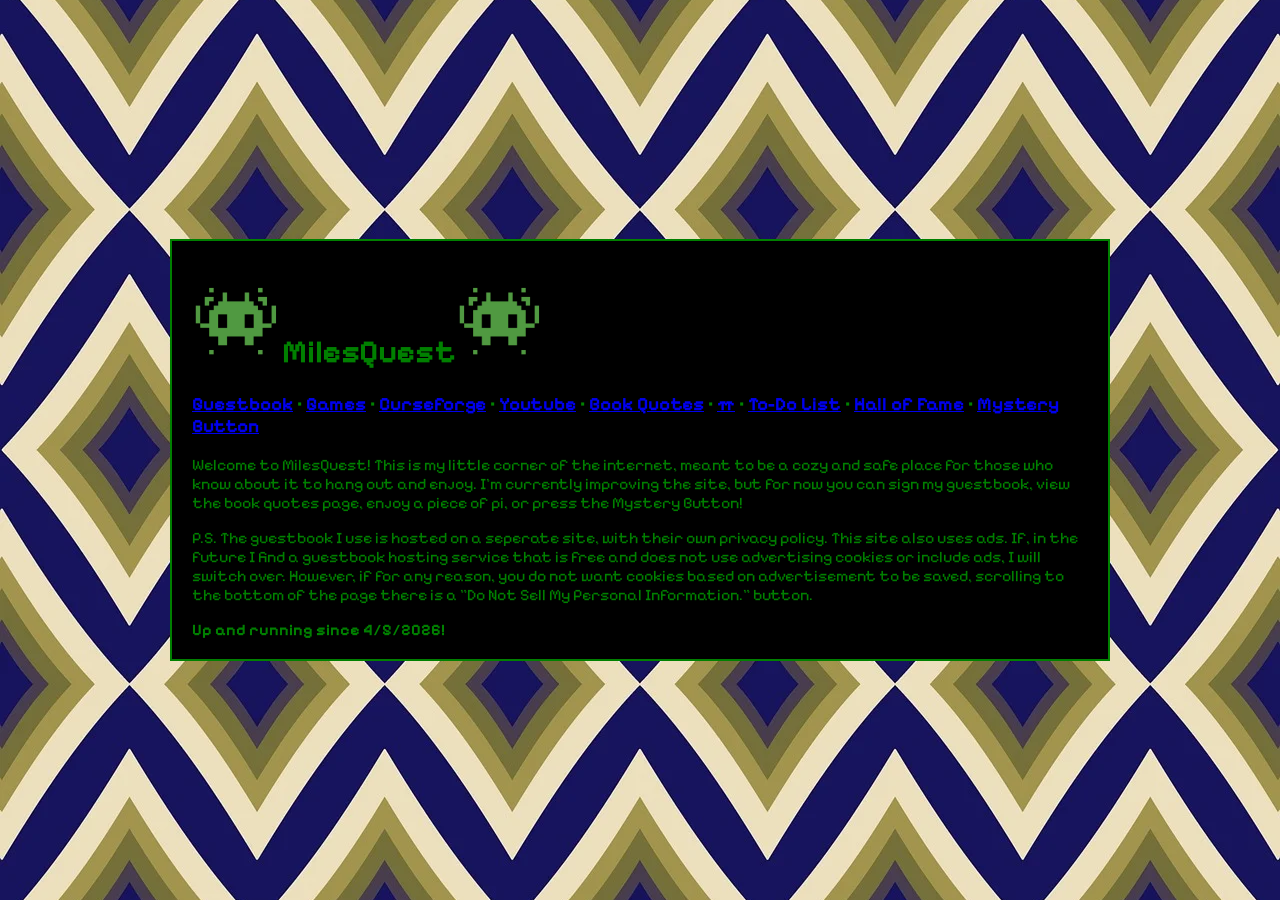
<file: index.html>
<!DOCTYPE html>
<html>
<head>
    
    <meta charset="UTF-8">
    <meta name="viewport" content="width=device-width, initial-scale=1.0">
    
    <title>MilesQuest</title>
    <meta name="description" content="MilesQuest is a vintage personal site inspired by early 2000's aesthetic.">

    
    <!--These are links to verify my website with search consoles, allowing me to pop up in search results. The First One is Google, the second is Bing.-->
    <meta name="google-site-verification" content="losODmqUd4JdYMLj30gapfRuPDynTlsu4PXMvpu8j-0" />
    <!-- OUTDATED VERIFIER: <meta name="msvalidate.01" content="B0A2B654978D29EE6D3F6E72AE6031C0" /> -->
    
    <link rel="stylesheet" href="/style.css">
    <link rel="icon" type="image/png" href="/images/Favicon.png">
    <link rel="apple-touch-icon" sizes = "180x180" href="/images/Favicon.png">
    <link rel="canonical" href="https://milesquest.github.io/" />
    
</head>

<body class="default">
    <div class="text-box-1">
      
        <h1><img width="10%" height="10%" src="/images/Favicon.png">MilesQuest<img width ="10%" height =10%; src="images/Favicon.png"></h1>
        <h3>
        
        <a href="http://users3.smartgb.com/g/g.php?a=s&i=g36-41000-65">Guestbook</a>
        •
        <a href="https://milesquest.itch.io/">Games</a>
        •
        <a href="https://www.curseforge.com/members/milesquest/projects">Curseforge</a>
        •
        <a href="https://www.youtube.com/@miles-quest">Youtube</a>
        •
        <a href="/pages/bookquotes.html">Book Quotes</a>
        •
        <a href="/pages/pi.html">π</a>
        •
        <a href="/pages/todo.html">To-Do List</a>
        •
        <a href="/pages/halloffame.html">Hall of Fame</a>
        •
        <a href="/pages/smile-dog.html">Mystery Button</a>
  
        </h3>
          
        <p>Welcome to MilesQuest! This is my little corner of the internet, meant to be a cozy and safe place for those who know about it to hang out and enjoy. I'm currently improving the site, but for now you can sign my guestbook, view the book quotes page, enjoy a piece of pi, or press the Mystery Button! </p>
        
        <p>P.S. The guestbook I use is hosted on a seperate site, with their own privacy policy. This site also uses ads. If, in the future I find a guestbook hosting service that is free and does not use advertising cookies or include ads, I will switch over. However, if for any reason, you do not want cookies based on advertisement to be saved, scrolling to the bottom of the page there is a "Do Not Sell My Personal Information." button.</p>
        
        <footer><b>Up and running since 4/5/2026!</b></footer>
        
    </div>
</body>
</html>
</file>
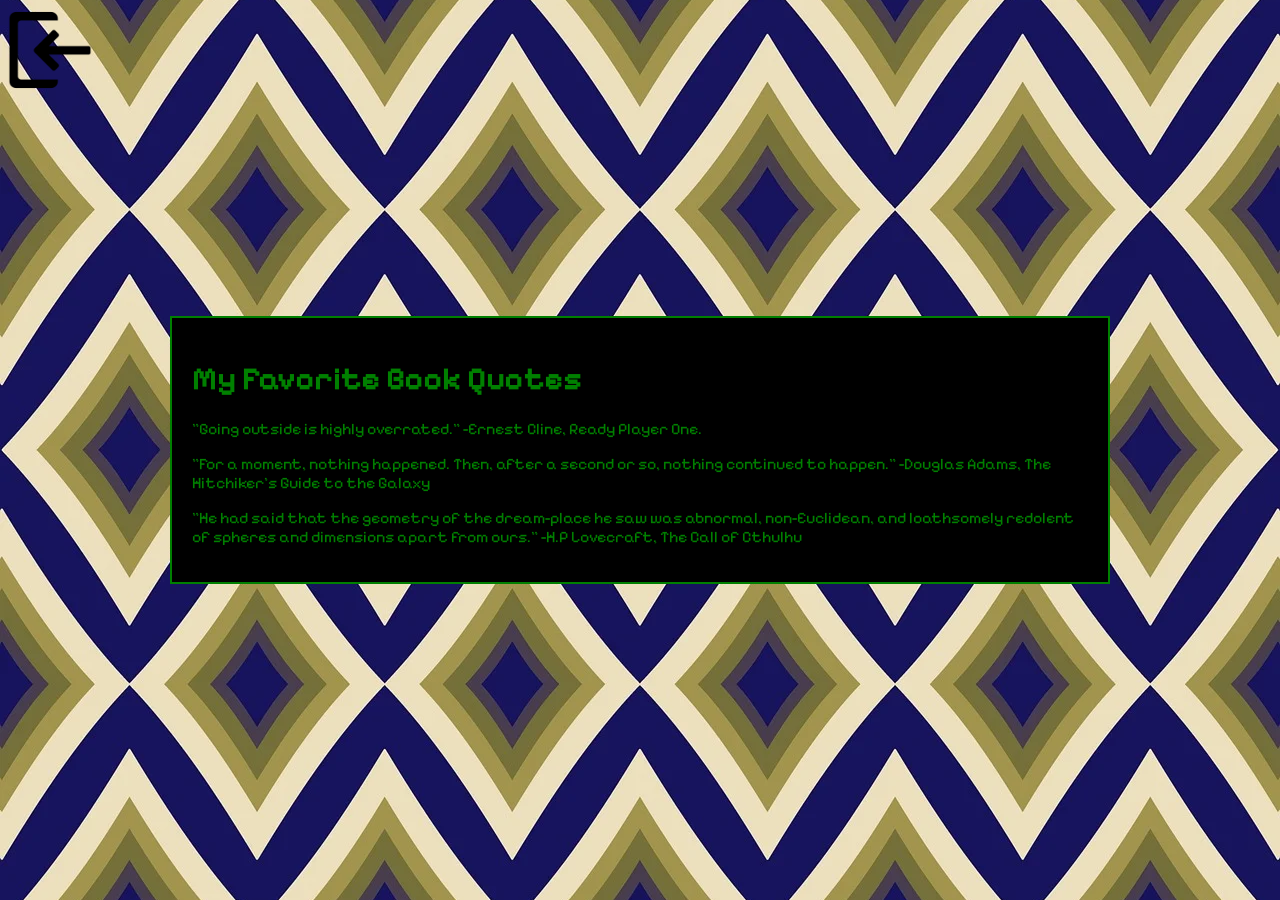
<file: pages/bookquotes.html>
<!DOCTYPE html>
<html>
  <head>
    
    <meta charset="UTF-8">
    <meta name="viewport" content="width=device-width, initial-scale=1.0">
    
    <title>Book Quotes</title>
    
    <link href="/style.css" rel="stylesheet" type="text/css" media="all">
    
    <link rel="icon" type="image/png" href="/images/Favicon.png">
    
  </head>
 
    <body class="default">
      
      <a href="/index.html">
  <img src="/images/Return_To_Lobby.png" style="position: absolute; top: 0; left: 0;" alt="Return to Lobby" width="100">
</a>

    <div class="text-box-1">
    
    <h1>My Favorite Book Quotes</h1>

    <p>"Going outside is highly overrated." -Ernest Cline, Ready Player One.</p>
    
    <p>"For a moment, nothing happened. Then, after a second or so, nothing continued to happen." -Douglas Adams, The Hitchiker's Guide to the Galaxy</p>
    
    <p>"He had said that the geometry of the dream-place he saw was abnormal, non-Euclidean, and loathsomely redolent of spheres and dimensions apart from ours." -H.P Lovecraft, The Call of Cthulhu</p>
      
      </div>
  </body>
  
</html>
</file>
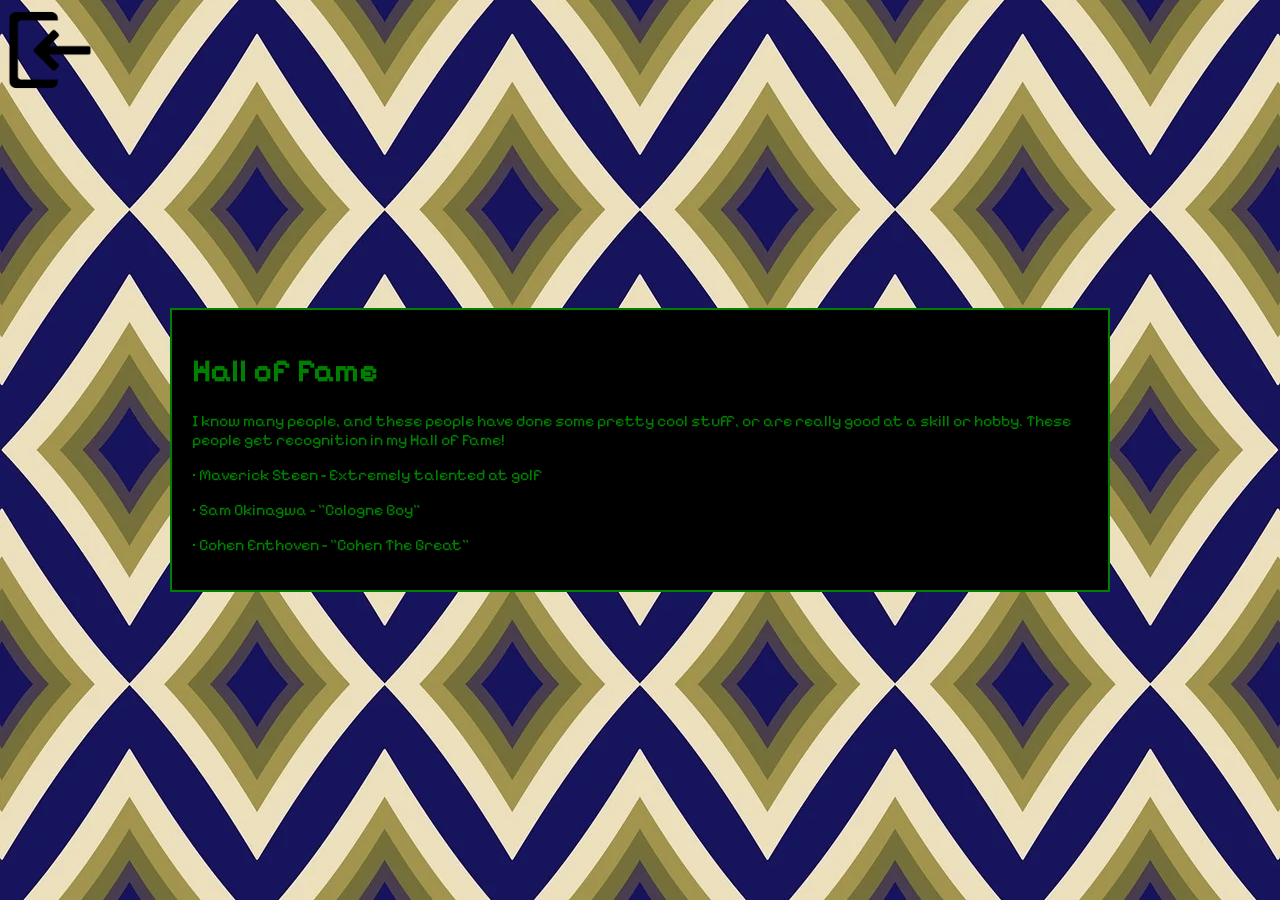
<file: pages/halloffame.html>
<!DOCTYPE html>
<html>
  <head>
    
    <meta charset="UTF-8">
    <meta name="viewport" content="width=device-width, initial-scale=1.0">
    
    <title>To-Do List</title>
    
    <link href="/style.css" rel="stylesheet" type="text/css" media="all">
    
    <link rel="icon" type="imagepng" href="/images/Favicon.ico">
    
  </head>
 
    <body class="default">
      
      <a href="/index.html">
  <img src="/images/Return_To_Lobby.png" style="position: absolute; top: 0; left: 0;" alt="Return to Lobby" width="100">
</a>
      
    <div class="text-box-1">
    
      <h1>Hall of Fame</h1>
    
      <p>I know many people, and these people have done some pretty cool stuff, or are really good at a skill or hobby. These people get recognition in my Hall of Fame!</p>

      <p>• Maverick Steen - Extremely talented at golf</p>

      <p>• Sam Okinagwa - "Cologne Boy" </p>

      <p>• Cohen Enthoven - "Cohen The Great"</p>
      
    </div>
  </body>
  
</html>
</file>
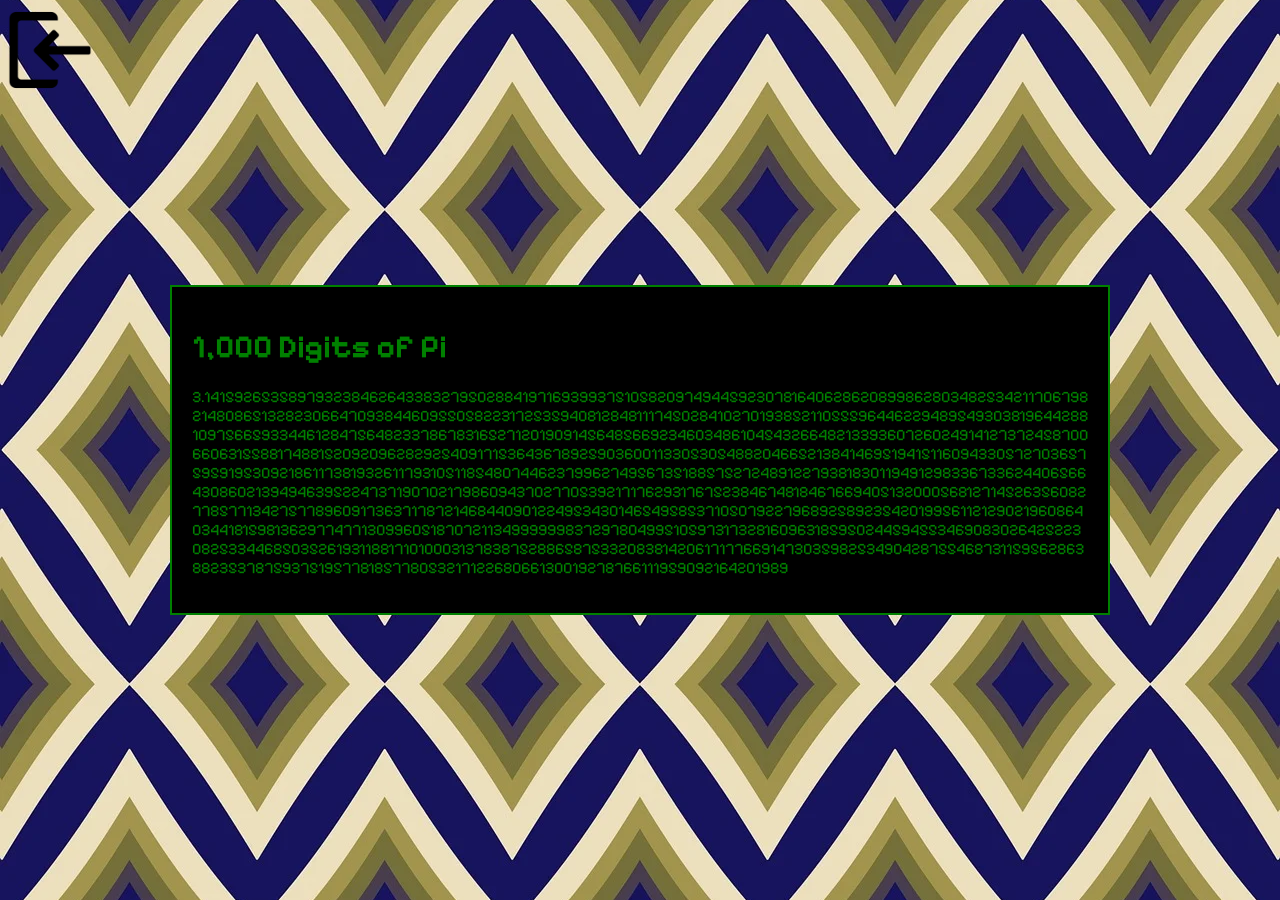
<file: pages/pi.html>
<!DOCTYPE html>
<html>
  <head>
    <meta charset="UTF-8">
    <meta name="viewport" content="width=device-width, initial-scale=1.0">
    
    <title>1,000 Digits of Pi</title>
    
    <link href="/style.css" rel="stylesheet" type="text/css" media="all">
    <link rel="icon" type="image/png" href="/images/Favicon.ico">
    
  </head>
  
  <body class="default">
    
    <a href="/index.html">
  <img src="/images/Return_To_Lobby.png" style="position: absolute; top: 0; left: 0;" alt="Return to Lobby" width="100">
</a>
    
    <div class="text-box-1">
      
    <h1>1,000 Digits of Pi</h1>
    <p>3.[base64]</p>
  </div>
  </body>
</html>
</file>
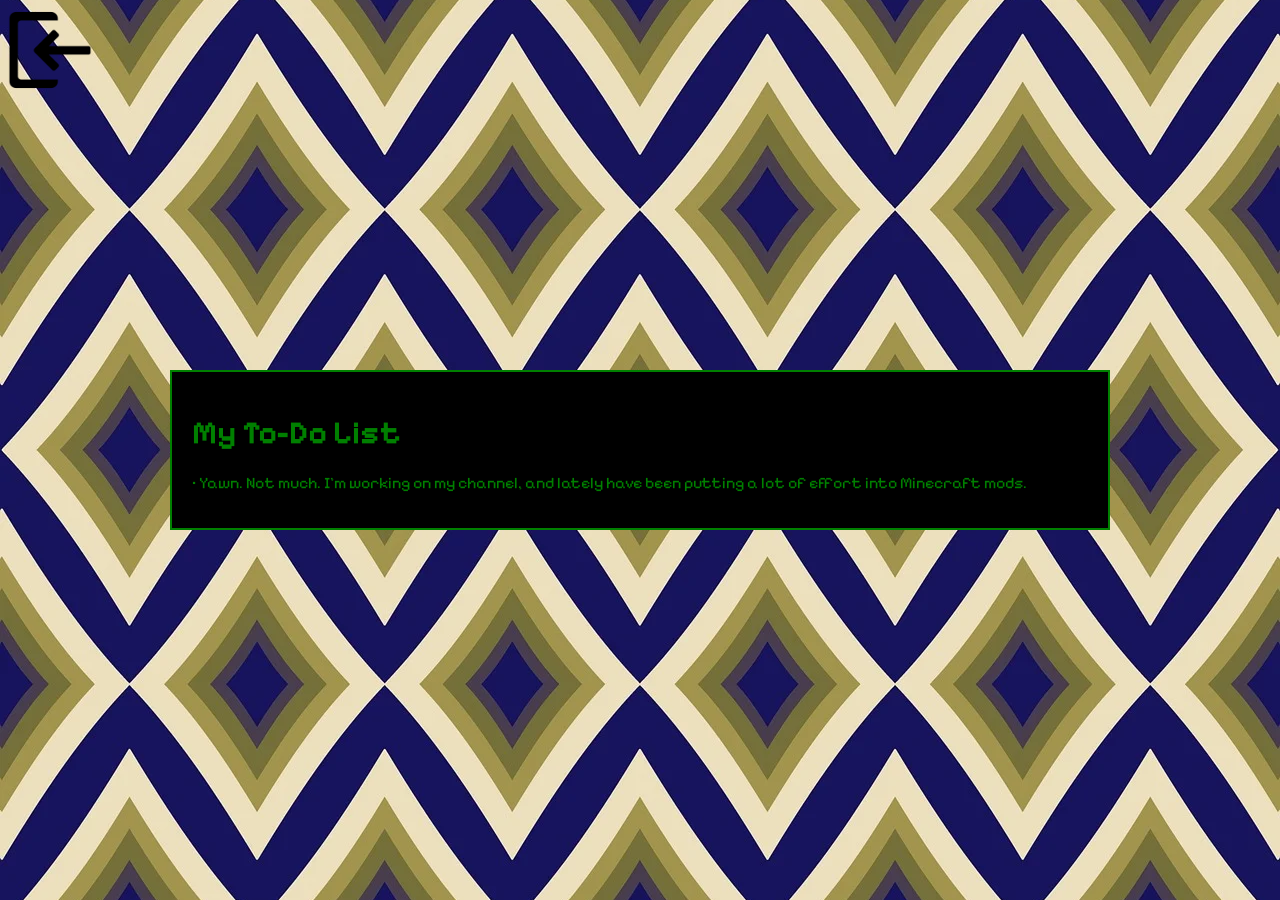
<file: pages/todo.html>
<!DOCTYPE html>
<html>
  <head>
    
    <meta charset="UTF-8">
    <meta name="viewport" content="width=device-width, initial-scale=1.0">
    
    <title>To-Do List</title>
    
    <link href="/style.css" rel="stylesheet" type="text/css" media="all">
    
    <link rel="icon" type="imagepng" href="/images/Favicon.ico">
    
  </head>
 
    <body class="default">
      
      <a href="/index.html">
  <img src="/images/Return_To_Lobby.png" style="position: absolute; top: 0; left: 0;" alt="Return to Lobby" width="100">
</a>
      
    <div class="text-box-1">
    
    <h1>My To-Do List</h1>
  <p>• Yawn. Not much. I'm working on my channel, and lately have been putting a lot of effort into Minecraft mods. </p>
      </div>
  </body>
  
</html>
</file>
<file: style.css>
@import url('https://fonts.googleapis.com/css2?family=Pixelify+Sans:wght@400..700&display=swap');
body.default {
  
  background-image: url("/images/Retro_BG_Texture.png");
  background-size: cover;
  background-position: center;

  color: green;
  font-family: 'Pixelify Sans', sans-serif;
  
  display: flex;
  justify-content: center;
  align-items: center;
  text-align: left;
  height: 100vh;
  
  margin: 0;
  
}

.text-box-1 {
  
  width: 70%;
  background-color: black;
  color: green;

  padding: 20px;
  border: 2px solid green;
  word-break: break-word;
  
}
</file>
